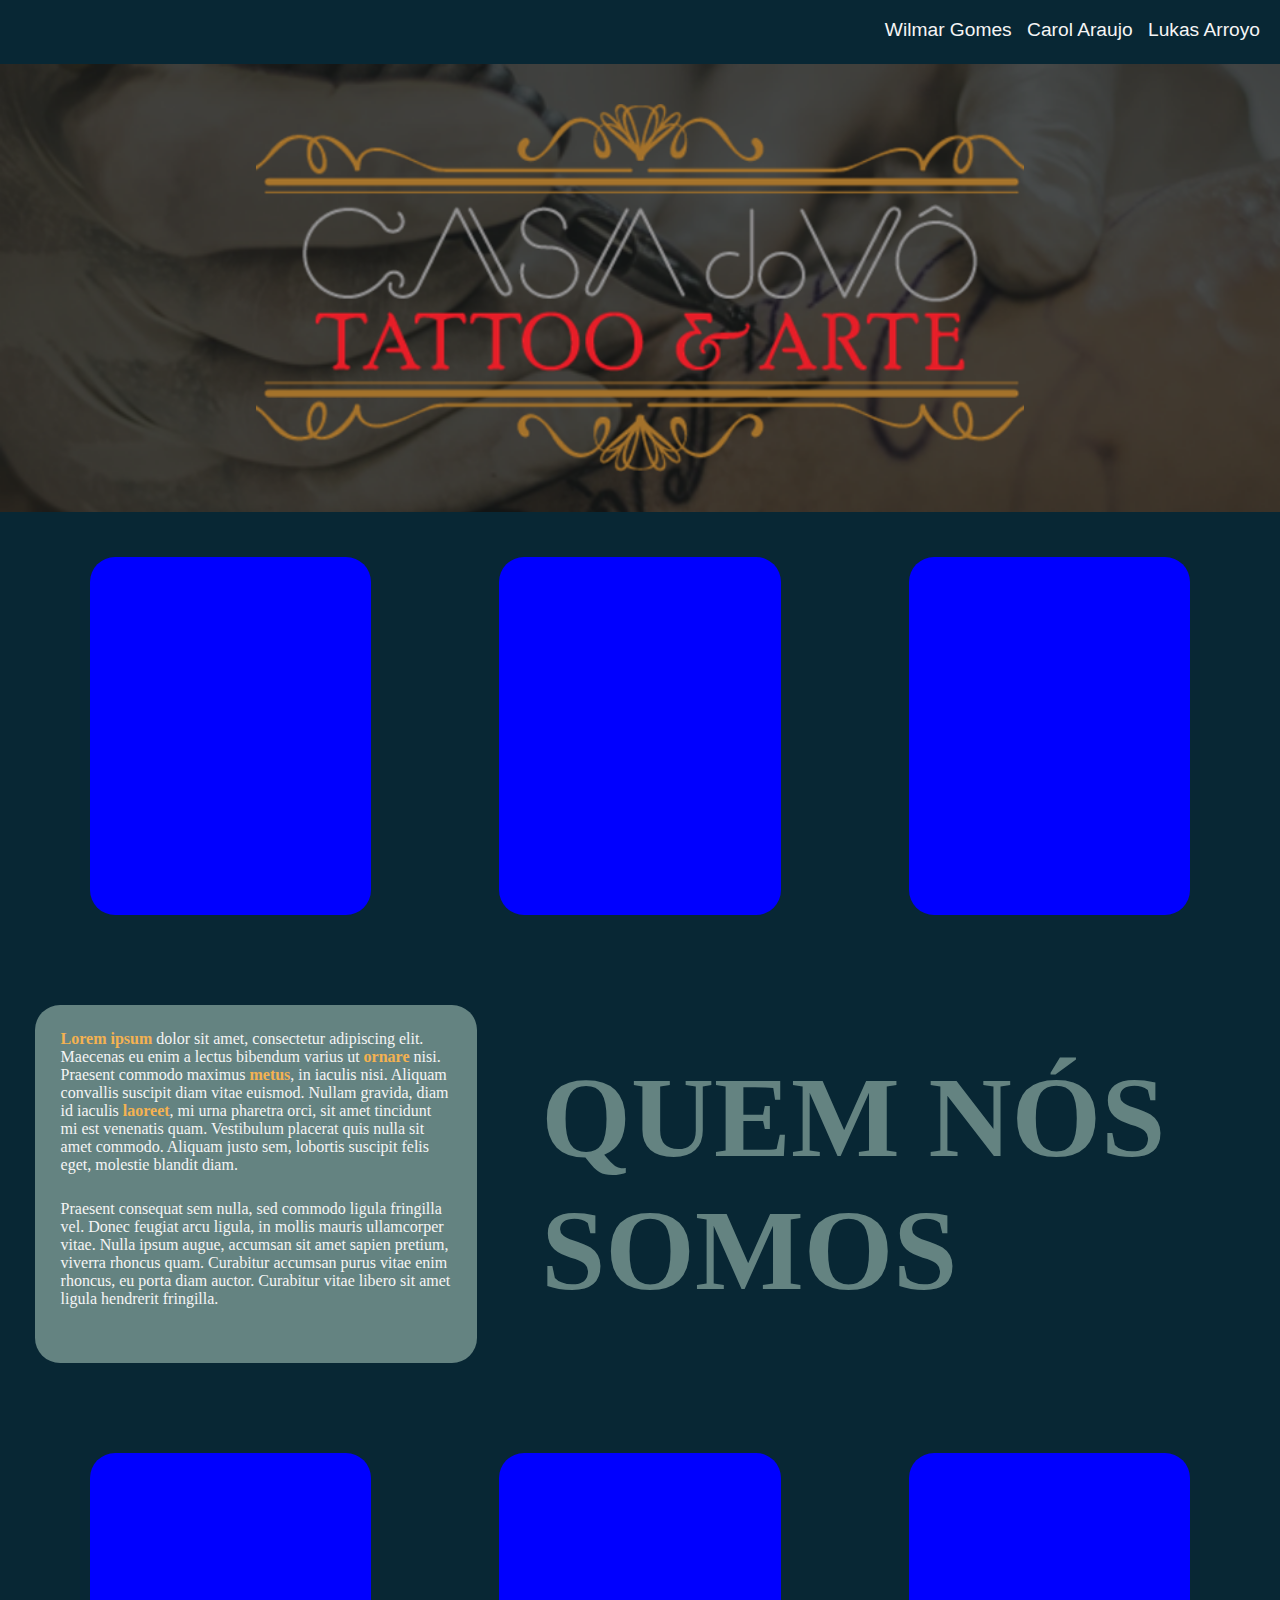
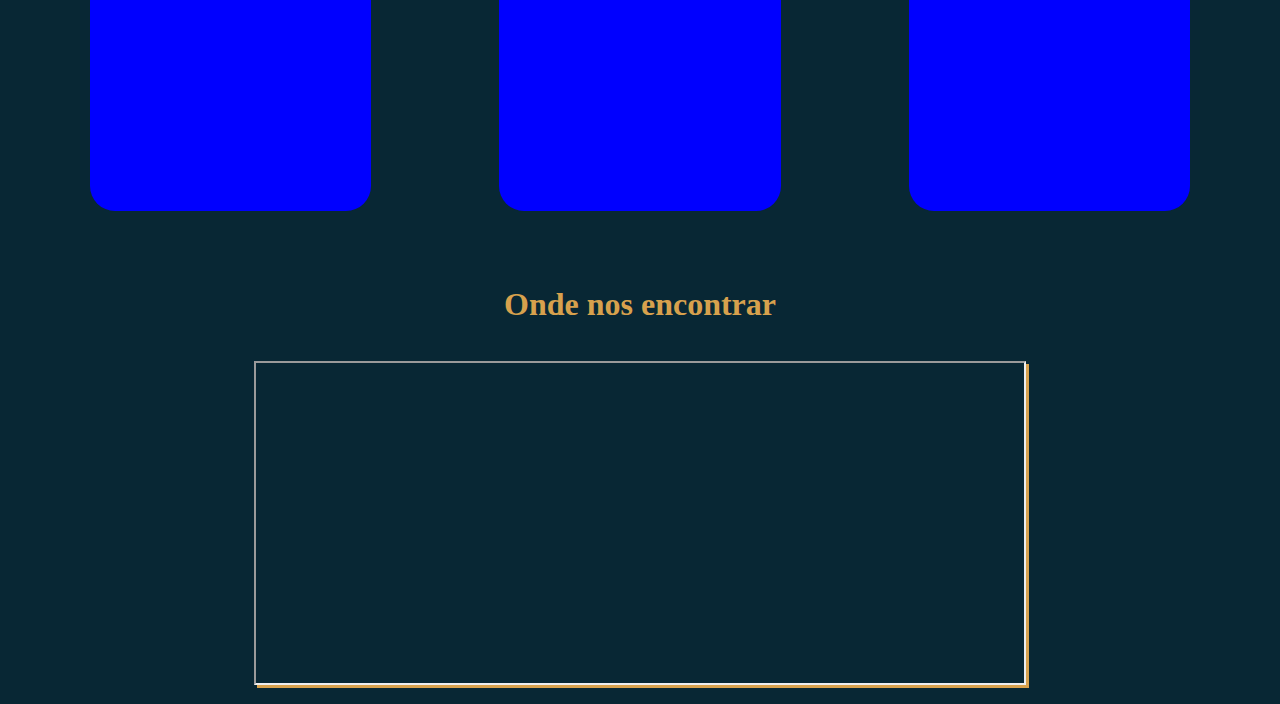
<file: index.html>
<!DOCTYPE html>
<html lang="en">
<head>
    <meta charset="UTF-8">
    <meta http-equiv="X-UA-Compatible" content="IE=edge">
    <meta name="viewport" content="width=device-width, initial-scale=1.0">
    <link rel="stylesheet" href="./style/indexstyle.css">
    <title>Página inicial</title>
</head>
<body>
    <header>
        <nav>
            <ul>
                <li><a href="./wilmar.html">Wilmar Gomes</a></li>
                <li><a href="./Carol.html">Carol Araujo</a></li>
                <li><a href="./Lukas.html">Lukas Arroyo</a></li>
            </ul>
        </nav>
    </header>
   
        <section class="titulo">
            <img src="./img/casadovo.png" alt="Logo casa do vo">
        </section>

    <main>
        <section class="imagens">

            <div class="tatto-icon"><p></p></div>
            <div class="tatto-icon"><p></p></div>

            <div class="tatto-icon"><p></p></div>


        </section>

        <section class="quemSomos">

            <div class="texto">
                <p><b>Lorem ipsum</b> dolor sit amet, consectetur adipiscing elit. Maecenas eu enim a lectus bibendum varius ut <b>ornare</b> nisi. Praesent commodo maximus <b>metus</b>, in iaculis nisi. Aliquam convallis suscipit diam vitae euismod. Nullam gravida, diam id iaculis <b>laoreet</b>, mi urna pharetra orci, sit amet tincidunt mi est venenatis quam. Vestibulum placerat quis nulla sit amet commodo. Aliquam justo sem, lobortis suscipit felis eget, molestie blandit diam.</p>

                <p> Praesent consequat sem nulla, sed commodo ligula fringilla vel. Donec feugiat arcu ligula, in mollis mauris ullamcorper vitae. Nulla ipsum augue, accumsan sit amet sapien pretium, viverra rhoncus quam. Curabitur accumsan purus vitae enim rhoncus, eu porta diam auctor. Curabitur vitae libero sit amet ligula hendrerit fringilla.</p>
            
            </div>

            <h1>QUEM NÓS SOMOS</h1>

        </section>

        <section class="tatuadores">
            <div class="tatuadores-icon"><p></p></div>
            <div class="tatuadores-icon"><p></p></div>

            <div class="tatuadores-icon"><p></p></div>        
        
        </section>

        <section class="maps">

            <h1>Onde nos encontrar</h1>
           <iframe  src="https://maps.google.com/maps?q=Rua%20Tijuco%20Preto,%201517,%20SP&amp;t=&amp;z=13&amp;ie=UTF8&amp;iwloc=&amp;output=embed" scrolling="no"></iframe>

        </section>
    </main>
</body>
</html>
</file>
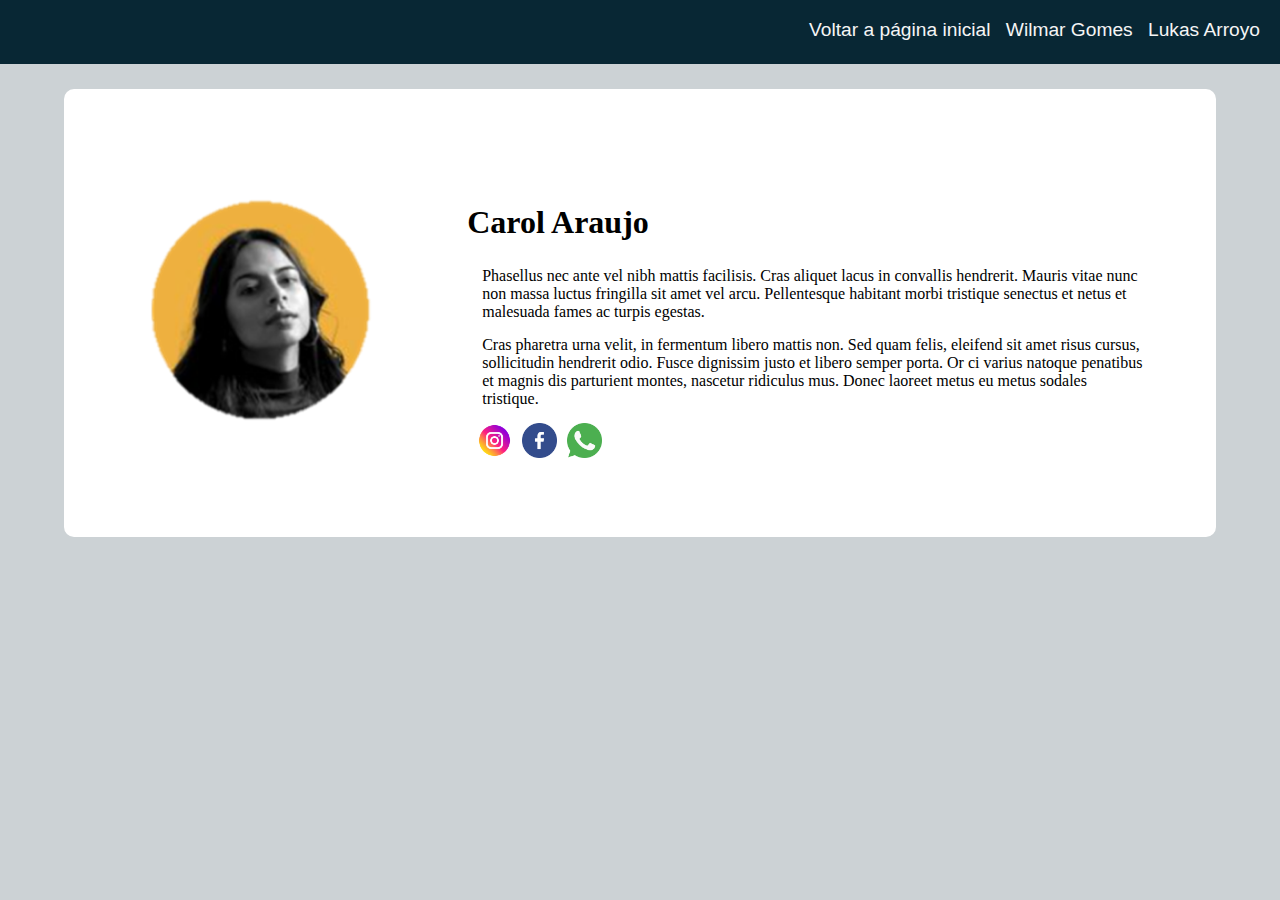
<file: Carol.html>
<!DOCTYPE html>
<html lang="en">
<head>
    <meta charset="UTF-8">
    <meta name="viewport" content="width=device-width, initial-scale=1.0">
    <title>Wilmar Gomes</title>
    <link rel="stylesheet" href="./style/tattostyle.css">

</head>
<body>
    <header>
        <nav>
            <ul>
                <li><a href="./index.html">Voltar a página inicial</a></li>
                <li><a href="./wilmar.html">Wilmar Gomes</a></li>
                <li><a href="./lukas.html">Lukas Arroyo</a></li>
            </ul>
        </nav>
    </header>

    <main>

        <div class="wrapper">
            <div  id="face-image">
                <img src="./img/carol.png" alt="Foto da tatuadora Carol">

            </div>
           
            <div class="wrapper-two">
                <div>
                    <h1>Carol Araujo</h1>
                    <p>Phasellus nec ante vel nibh mattis facilisis. Cras aliquet lacus in convallis hendrerit. Mauris vitae nunc non massa luctus fringilla sit amet vel arcu. Pellentesque habitant morbi tristique senectus et netus et malesuada fames ac turpis egestas.   </p>
                    <p>Cras pharetra urna velit, in fermentum libero mattis non. Sed quam felis, eleifend sit amet risus cursus, sollicitudin hendrerit odio. Fusce dignissim justo et libero semper porta. Or ci varius natoque penatibus et magnis dis parturient montes, nascetur ridiculus mus. Donec laoreet metus eu metus sodales tristique. </p>
                </div>
                <div>
                    <section>
                        <img src="./img/instagram-icon.png" alt="instagram-icon">
                        <img src="./img/facebook-icon.png" alt="facebook-icon">
                        <img src="./img/whatsapp-icon.png" alt="whatsapp-icon">
    
                    </section>

                </div>

            </div>


        </div>


    </main>
</body>
</html>
</file>
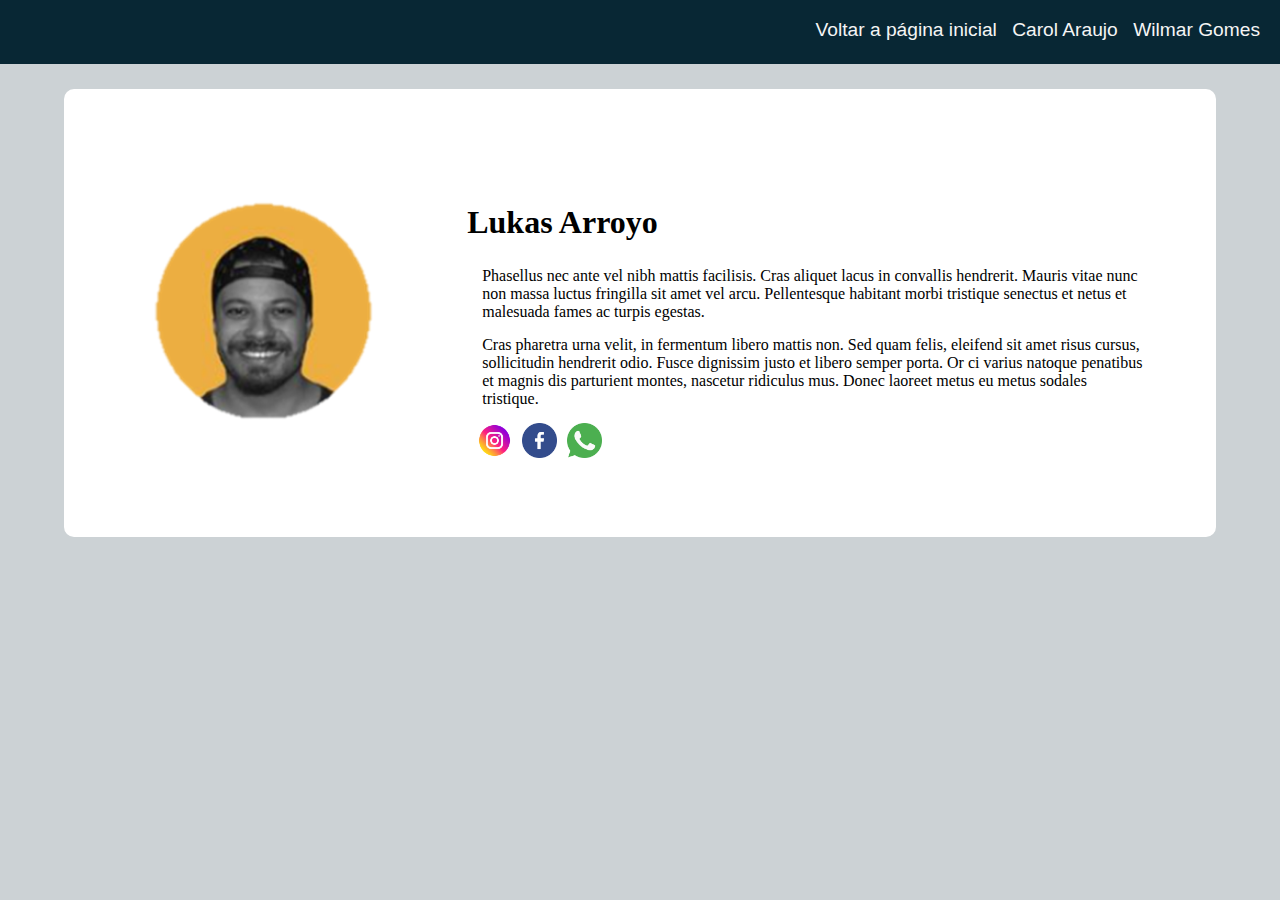
<file: Lukas.html>
<!DOCTYPE html>
<html lang="en">
<head>
    <meta charset="UTF-8">
    <meta name="viewport" content="width=device-width, initial-scale=1.0">
    <title>Wilmar Gomes</title>
    <link rel="stylesheet" href="./style/tattostyle.css">

</head>
<body>
    <header>
        <nav>
            <ul>
                <li><a href="./index.html">Voltar a página inicial</a></li>
                <li><a href="./carol.html">Carol Araujo</a></li>
                <li><a href="./wilmar.html">Wilmar Gomes</a></li>
            </ul>
        </nav>
    </header>

    <main>

        <div class="wrapper">
          
            <div  id="face-image">
                <img src="./img/lukas.png" alt="Foto do tatuador Lukas">

            </div>
           
            <div class="wrapper-two">
                <div>
                    <h1>Lukas Arroyo</h1>
                    <p>Phasellus nec ante vel nibh mattis facilisis. Cras aliquet lacus in convallis hendrerit. Mauris vitae nunc non massa luctus fringilla sit amet vel arcu. Pellentesque habitant morbi tristique senectus et netus et malesuada fames ac turpis egestas.   </p>
                    <p>Cras pharetra urna velit, in fermentum libero mattis non. Sed quam felis, eleifend sit amet risus cursus, sollicitudin hendrerit odio. Fusce dignissim justo et libero semper porta. Or ci varius natoque penatibus et magnis dis parturient montes, nascetur ridiculus mus. Donec laoreet metus eu metus sodales tristique. </p>
                </div>
                <div>
                    <section>
                        <img src="./img/instagram-icon.png" alt="instagram-icon">
                        <img src="./img/facebook-icon.png" alt="facebook-icon">
                        <img src="./img/whatsapp-icon.png" alt="whatsapp-icon">
    
                    </section>

                </div>

            </div>


        </div>


    </main>
</body>
</html>
</file>
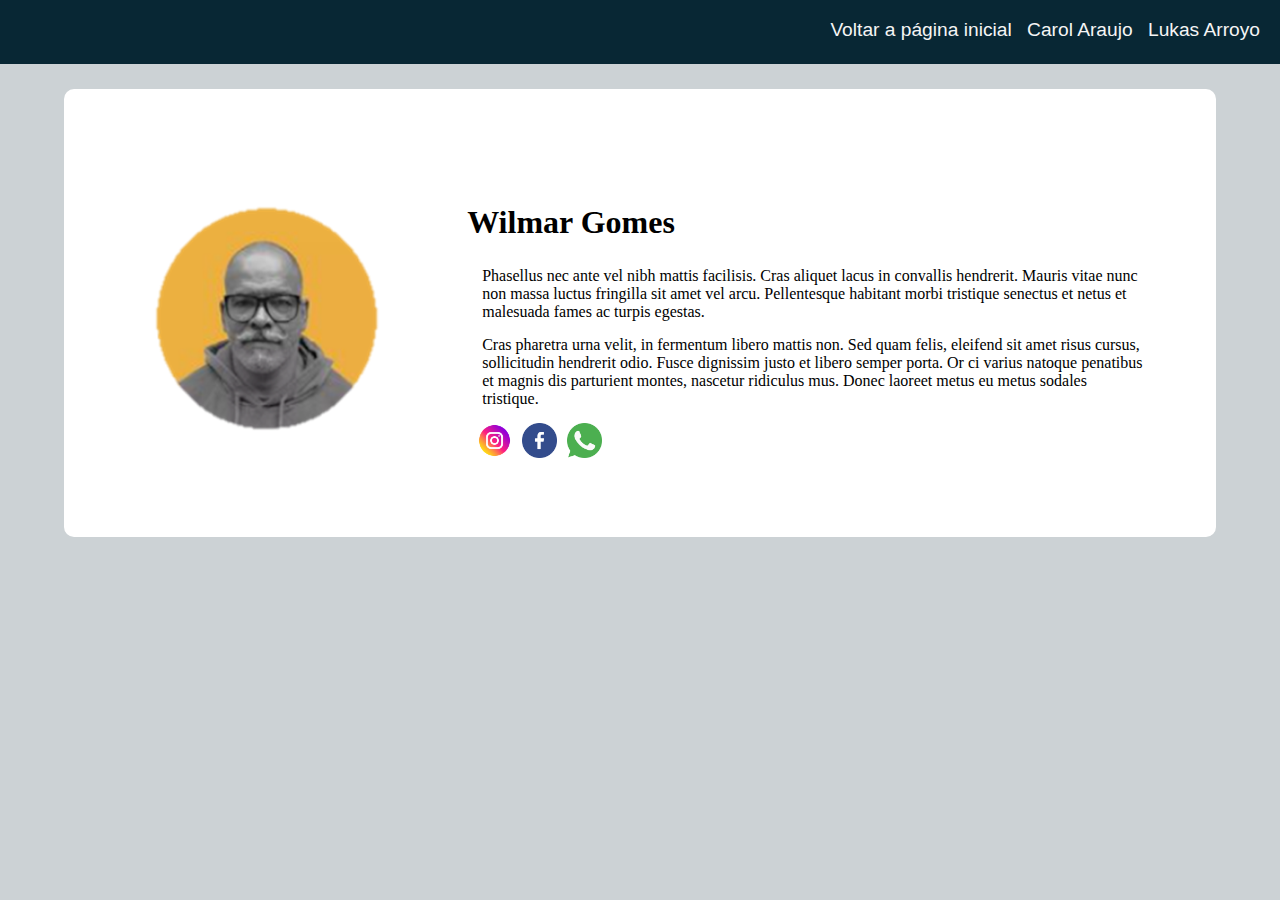
<file: wilmar.html>
<!DOCTYPE html>
<html lang="en">
<head>
    <meta charset="UTF-8">
    <meta name="viewport" content="width=device-width, initial-scale=1.0">
    <title>Wilmar Gomes</title>
    <link rel="stylesheet" href="./style/tattostyle.css">

</head>
<body>
    <header>
        <nav>
            <ul>
                <li><a href="./index.html">Voltar a página inicial</a></li>
                <li><a href="./carol.html">Carol Araujo</a></li>
                <li><a href="./lukas.html">Lukas Arroyo</a></li>
            </ul>
        </nav>
    </header>

    <main>

        <div class="wrapper">
            <div  id="face-image">
                <img src="./img/wilmar.png" alt="Foto do tatuador Wilmar">

            </div>
           
            <div class="wrapper-two">
                <div>
                    <h1>Wilmar Gomes</h1>
                    <p>Phasellus nec ante vel nibh mattis facilisis. Cras aliquet lacus in convallis hendrerit. Mauris vitae nunc non massa luctus fringilla sit amet vel arcu. Pellentesque habitant morbi tristique senectus et netus et malesuada fames ac turpis egestas.   </p>
                    <p>Cras pharetra urna velit, in fermentum libero mattis non. Sed quam felis, eleifend sit amet risus cursus, sollicitudin hendrerit odio. Fusce dignissim justo et libero semper porta. Or ci varius natoque penatibus et magnis dis parturient montes, nascetur ridiculus mus. Donec laoreet metus eu metus sodales tristique. </p>
                </div>
                <div>
                    <section>
                        <img src="./img/instagram-icon.png" alt="instagram-icon">
                        <img src="./img/facebook-icon.png" alt="facebook-icon">
                        <img src="./img/whatsapp-icon.png" alt="whatsapp-icon">
    
                    </section>

                </div>

            </div>


        </div>


    </main>
</body>
</html>
</file>
<file: style/indexstyle.css>
body{
    padding: 0px;
    margin: 0px;
    background-color: #082734;

}

header{
    background-color: #082734;
    height: 5vw;
    font-family: Verdana, Geneva, Tahoma, sans-serif;
    text-align: right ;
}

div{
    padding: 0px;
    margin: 0px
}

header ul, li{
    display:inline-block;
    color: whitesmoke;
    margin-right: 10px;
    font-size: 1.5vw;
}


header li:hover{
    font-weight: 900;
    color: #d7a14d

}


h1,p{
    padding:0px;
    margin: 0px;
    color: whitesmoke
}

a{
    color: inherit;
    text-decoration: inherit
}



.titulo{
    height: 35vw;
    background-image: url("../img/tatto-fundo.png");
    background-repeat: repeat-y;
    background-size: cover;
    display: flex;
    justify-content: center;
    align-items: center;


}

.titulo img{
    width: 60%
}

.imagens{
    background-color:#082734;
    height: 35vw;
    display:flex;
    flex-direction: row;
    justify-content: center;
    align-items: center

}

.tatto-icon{

    background-color:blue;
    width: 22vw;
    height: 28vw;
    border-radius: 25px;
    margin: 5vw
}

.quemSomos{
    background-color:#082734;
    height: 35vw;
    display: flex;
    align-items: center;
}

.quemSomos h1{
    font-size: 9vw;
    color: #648381;
    margin-left: 5vw
    
}


.texto{
    background-color: #648381;
    width: 50%;
    height: 80%;
    margin-left: 35px;
    border-radius: 25px

}

.texto p{
    margin: 2vw
}

.texto b{
    color:#f4b251
}
.tatuadores{
    background-color:#082734;
    height: 35vw;
    display:flex;
    flex-direction: row;
    justify-content: center;
    align-items: center

}


.tatuadores-icon{
    background-color:blue;
    width: 22vw;
    height: 28vw;
    border-radius: 25px;
    margin: 5vw
}


.maps{
    background-color:#082734;
    height: 35vw;
    display:block;
    text-align:center; 

}

.maps h1{
    color: #d7a14d;
    padding-top: 30px;

}

iframe{
    width: 60vw;
    height: 25vw;
    box-shadow: 3px 3px #d7a14d;
    justify-content: center;
    align-items: center;
    margin-top: 3vw;
}
</file>
<file: style/tattostyle.css>
body{
    background-color: #CCD2D5;
    padding: 0px;
    margin: 0px
}


header{
    background-color: #082734;
    height: 5vw;
    font-family: Verdana, Geneva, Tahoma, sans-serif;
    text-align: right ;
}

header ul, li{
    display:inline-block;
    color: whitesmoke;
    margin-right: 10px;
    font-size: 1.5vw;
}

header li:hover{
    font-weight: 900;
    color: #d7a14d

}

a{
    color: inherit;
    text-decoration: inherit
}

main{
    height: 35vw;
    display:flex;
    flex-direction: row;
    justify-content: center;
    align-items: center;
}


.wrapper{
    background-color: #FFFFFF;
    width: 90vw;
    height: 35vw;
    margin-top: 50px;
    border-radius: 10px;

    display:grid;
    grid-template-columns: 35% 60%;
    grid-template-rows: 100% 100%
}

#face-image {

    display:flex;
    flex-direction: row;
    justify-content: center;
    align-items: center
}

.wrapper div:first-of-type img{
    width: 20vw;

}


.wrapper-two div:first-of-type h1{
    margin-top: 9vw;
    margin-bottom: 2vw;
}


.wrapper-two div:first-of-type p{
    margin: 15px 15px;
}




.wrapper-two div:last-of-type{
    background-color: #FFFFFF;

}

.wrapper-two div:last-of-type section{
    display:flex;
    flex-direction: row;
}

.wrapper-two div:last-of-type section img{
    width: 35px;
    margin-left: 10px
}
</file>
